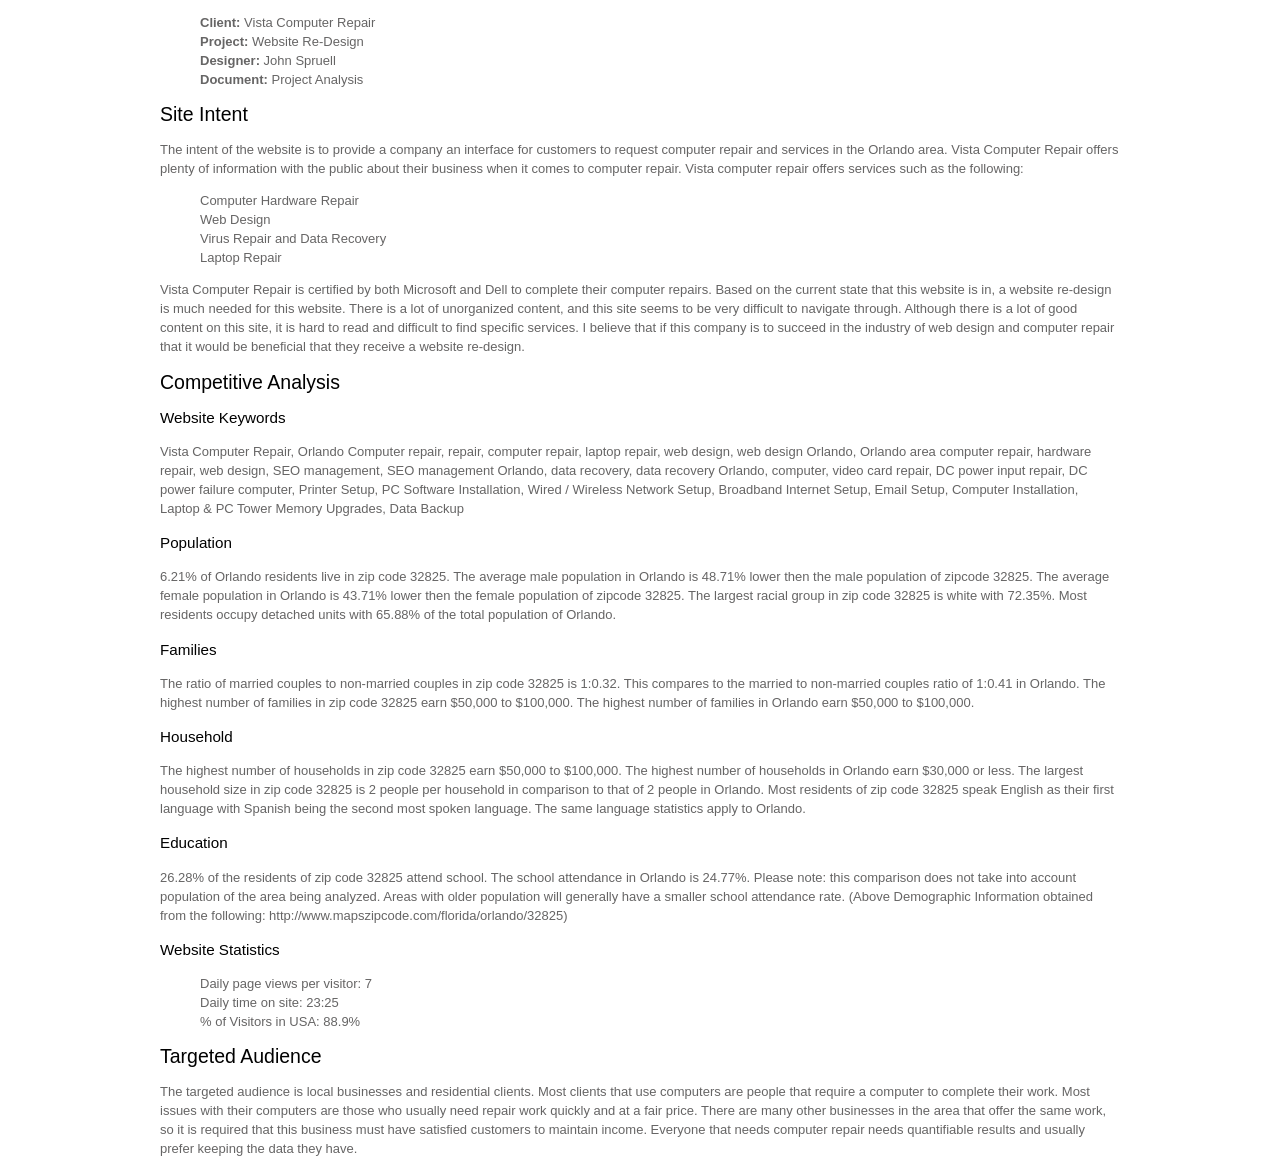
<file: index.html>
<!DOCTYPE html>
<html lang="en">

<head>
<meta charset="utf-8" />
	<link rel="stylesheet" href="css/style.css" type="text/css">
	<title>Project Analysis</title>
</head>

<body>
	<div id="container">
		<header>
			<ul>
				<li><strong>Client:</strong> Vista Computer Repair</li>
				<li><strong>Project:</strong> Website Re-Design</li>
				<li><strong>Designer:</strong> John Spruell</li>
				<li><strong>Document:</strong> Project Analysis</li>
			</ul>
		</header>
	
	<body>
	<h2>Site Intent</h2>
		<p>The intent of the website is to provide a company an interface for customers to request computer repair and services in the Orlando area.  Vista Computer Repair offers plenty of information with the public about their business when it comes to computer repair.  Vista computer repair offers services such as the following:</p>
			<ul>
				<li>Computer Hardware Repair</li>
				<li>Web Design</li>
				<li>Virus Repair and Data Recovery</li>
				<li>Laptop Repair</li>
			</ul>
		<p>Vista Computer Repair is certified by both Microsoft and Dell to complete their computer repairs.  Based on the current state that this website is in, a website re-design is much needed for this website.  There is a lot of unorganized content, and this site seems to be very difficult to navigate through.  Although there is a lot of good content on this site, it is hard to read and difficult to find specific services.  I believe that if this company is to succeed in the industry of web design and computer repair that it would be beneficial that they receive a website re-design.  </p>
		
		<h2>Competitive Analysis</h2>
			<h3>Website Keywords</h3>
				<p>Vista Computer Repair, Orlando Computer repair, repair, computer repair, laptop repair, web design, web design Orlando, Orlando area computer repair, hardware repair, web design, SEO management, SEO management Orlando, data recovery, data recovery Orlando, computer, video card repair, DC power input repair, DC power failure computer, Printer Setup, PC Software Installation, Wired / Wireless Network Setup, Broadband Internet Setup, Email Setup, Computer Installation, Laptop & PC Tower Memory Upgrades, Data Backup</p>
			<h3>Population</h3>
				<p>6.21% of Orlando residents live in zip code 32825. The average male population in Orlando is 48.71% lower then the male population of zipcode 32825. The average female population in Orlando is 43.71% lower then the female population of zipcode 32825. The largest racial group in zip code 32825 is white with 72.35%. Most residents occupy detached units with 65.88% of the total population of Orlando.</p>
			<h3>Families</h3>
				<p>The ratio of married couples to non-married couples in zip code 32825 is 1:0.32. This compares to the married to non-married couples ratio of 1:0.41 in Orlando. The highest number of families in zip code 32825 earn $50,000 to $100,000. The highest number of families in Orlando earn $50,000 to $100,000.</p>
			<h3>Household</h3>
				<p>The highest number of households in zip code 32825 earn $50,000 to $100,000. The highest number of households in Orlando earn $30,000 or less. The largest household size in zip code 32825 is 2 people per household in comparison to that of 2 people in Orlando. Most residents of zip code 32825 speak English as their first language with Spanish being the second most spoken language. The same language statistics apply to Orlando.</p>
			<h3>Education</h3>
				<p>26.28% of the residents of zip code 32825 attend school. The school attendance in Orlando is 24.77%. Please note: this comparison does not take into account population of the area being analyzed. Areas with older population will generally have a smaller school attendance rate.

(Above Demographic Information obtained from the following:
http://www.mapszipcode.com/florida/orlando/32825)

			<h3>Website Statistics</h3>
				<ul>
					<li>Daily page views per visitor: 7</li>
					<li>Daily time on site: 23:25</li>
					<li>% of Visitors in USA: 88.9%</li>
				</ul>
		<h2>Targeted Audience</h2>
			<p>The targeted audience is local businesses and residential clients.  Most clients that use computers are people that require a computer to complete their work.  Most issues with their computers are those who usually need repair work quickly and at a fair price.  There are many other businesses in the area that offer the same work, so it is required that this business must have satisfied customers to maintain income.  Everyone that needs computer repair needs quantifiable results and usually prefer keeping the data they have.</p>
	</body>
</html>
</file>
<file: css/style.css>
/* CSS Document */
body {
	font: 13px/19px  Arial, Helvetica, sans-serif;
	color:#666565;
	position:relative;
	min-width:960px;
	background: #fff;
}

h1, h2, h3, h4, h5, h6 {
	font-weight: normal;
	font-family: 'Arial', sans-serif;
	color: #000;
	text-transform: normal
;
}

h1 {
	text-align:center;

}

#container {
  margin-left: auto;
  margin-right: auto;
  width: 960px;
}

a {
	text-decoration: none;
	color: inherit;
	outline: none;
	transition: 0.5s ease;
	-o-transition: 0.5s ease;
	-webkit-transition: 0.5s ease;
}

a:hover {
	color: #ec0606;
	
}

table {
	clear:both;
	border-collapse:collapse;
	border: 0.0626em solid #000;
	margin-bottom:10.26627566%;

}

td {
	border: 0.0626em solid #000;
	padding:0.3em;
}

td a:link{
	text-decoration:none;
	color:black;
}
th {
	text-align:left;
	background-color: #999;
	color:#000;
	padding:0.3em;
}
	
.best_article {
	background-color: #CCFF1E;
	
}

ul {list-style: none;

}
</file>
